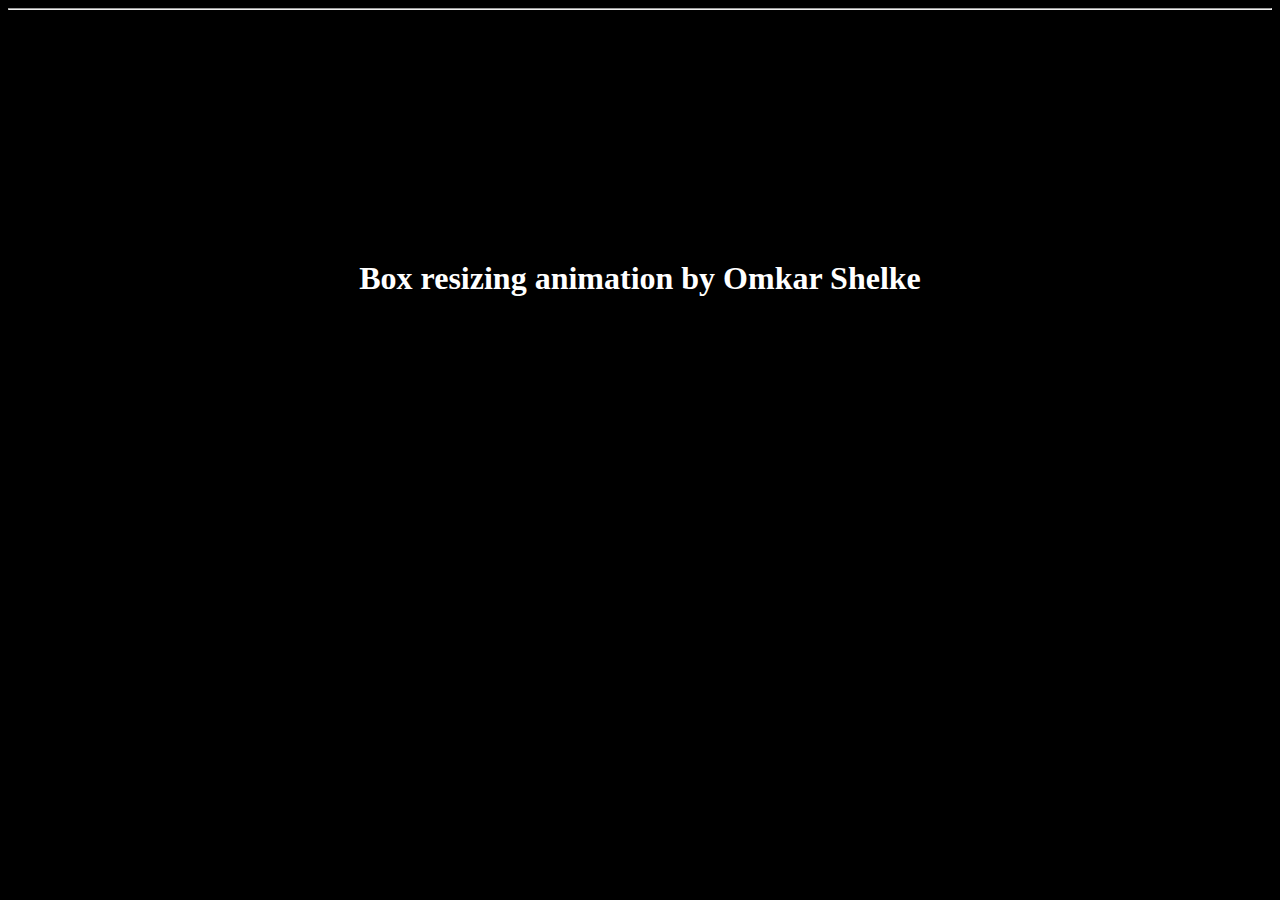
<file: box size animation/index.html>
<!DOCTYPE html>
<html lang="en">
<head>
    <meta charset="UTF-8">
    <meta name="viewport" content="width=device-width, initial-scale=1.0">
    <title>box resizing || Omkar Shelke</title>
    <link rel="stylesheet" href="style.css">
</head>
<body>
   
    <div></div>
    <hr>
    <h1 style="text-align: center;font-weight: bold;margin-top: 250px;color: white;">Box resizing animation by Omkar Shelke</h1>
</body>
</html>
</file>
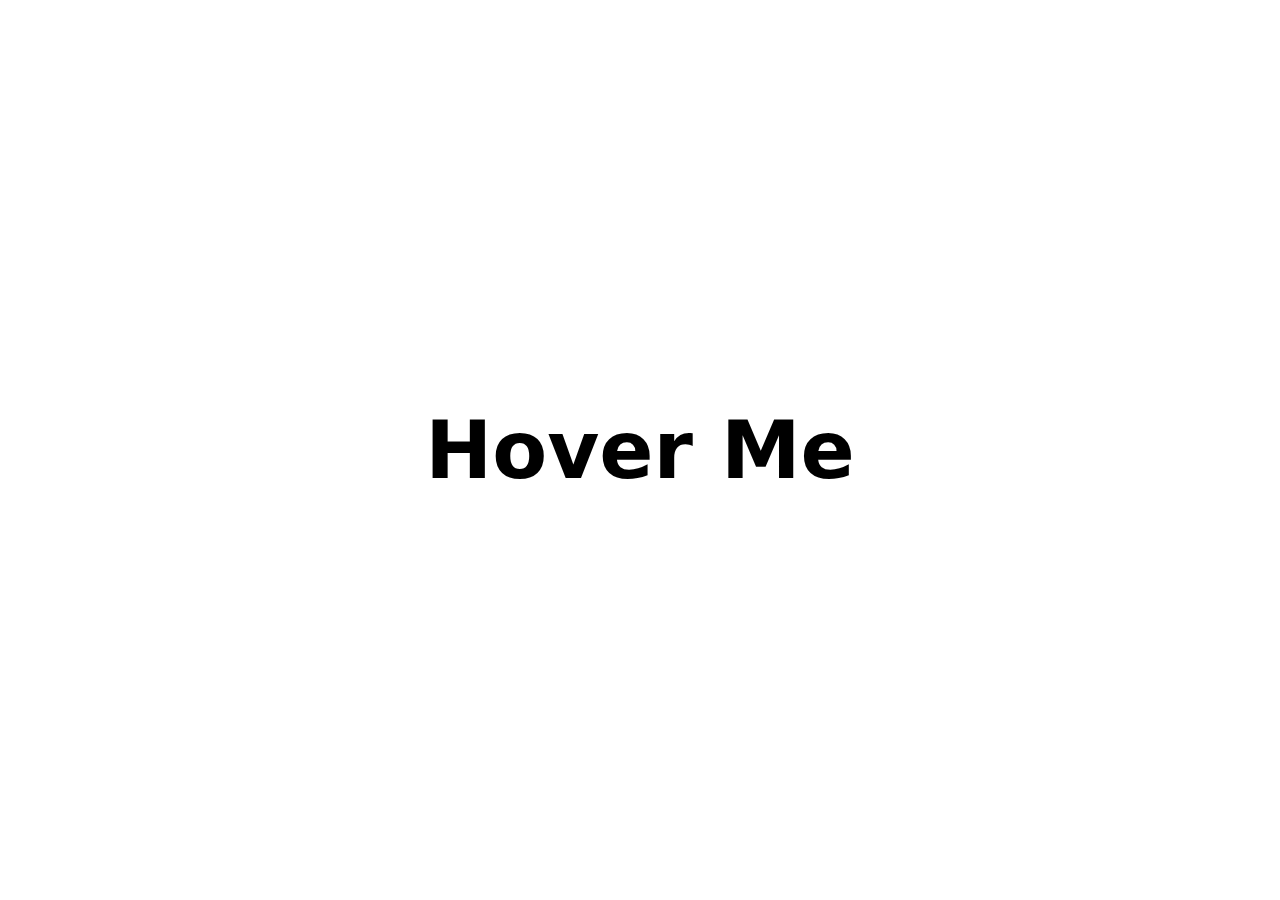
<file: mouse Hover/index.html>
<!DOCTYPE html>
<html lang="en">
<head>
    <meta charset="UTF-8">
    <meta name="viewport" content="width=device-width, initial-scale=1.0">
    <title>mouse hover || Omkar Shelke</title>
    <link rel="stylesheet" href="style.css">
</head>
<body>

    <h1>Hover Me</h1>
    
</body>
</html>
</file>
<file: box size animation/style.css>
body{
    background-color: black;
}
div{
    /* animation properties 
     */
     animation-name: my-animation;
     animation-duration: 4s;
     animation-direction: alternate;
     animation-iteration-count: infinite;
     animation-timing-function: linear;

     /* other properites  */
     width: 300px;
     height: 150px;
     border-radius: 10px;
     position:absolute;
     left: 0;
     right: 0;
     margin-left: auto;
    margin-right: auto;
}

@keyframes my-animation{
    from{
        background-color: #ff7a59;
        width: 300px;
        top: 10px;
    }
    to{
        background-color: #33475b;
        width: 50px;
        top: 100px;

    }
}
</file>
<file: mouse Hover/style.css>
h1:before{
    transform: scaleX(0);
    transform-origin: bottom right;
}

h1:hover::before{
    transform: scaleX(1);
    transform-origin: bottom left;
}
h1::before{
    content: " ";
    display: block;
    position: absolute;
    top: 0; right: 0; bottom: 0; left: 0;
    inset: 0 0 0 0;
    /* background: hsl(200,100%,80%);
     */
     background: yellow;
    z-index: -1;
    transition: transform .3s ease;
}
h1{
    position: relative;
    font-size: 5rem;
}
html{
    block-size: 100%;
    inline-size: 100%;
}
body{
    min-block-size: 100%;
    min-inline-size: 100%;
    margin: 0;
    box-sizing: border-box;
    display: grid;
    place-content: center;
    font-family: system-ui, sans-serif;
}
@media (orientation:landscape){
    body{
        grid-auto-flow: column;
    }
}
</file>
